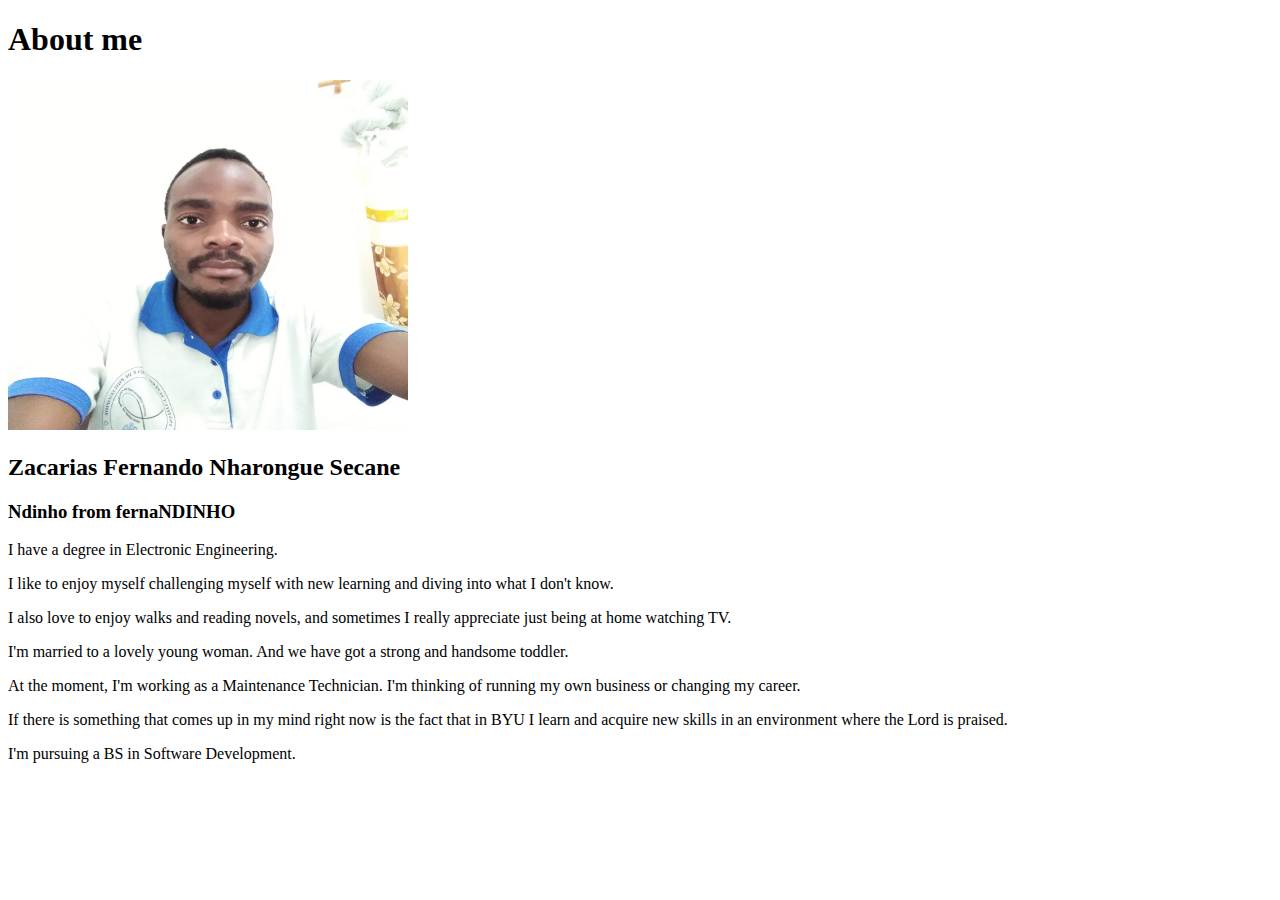
<file: aboutme.html>
<!DOCTYPE html>
<html lang="en">

<head>
    <meta charset="UTF-8">
    <meta http-equiv="X-UA-Compatible" content="IE=edge">
    <meta name="viewport" content="width=device-width, initial-scale=1.0">
    <title>All About Me</title>
</head>
<body>
    <h1>About me</h1>
    <img alt="Image of me" src="https://zacasecane.github.io/wdd130-1/images\me.jpg" width="400" height="350">
    <h2>Zacarias Fernando Nharongue Secane</h2>
    <h3>Ndinho from fernaNDINHO</h3>
    <p>I have a degree in Electronic Engineering.</p>
    <p>I like to enjoy myself challenging myself with new learning and diving into what I don't know.</p>
    <p>I also love to enjoy walks and reading novels, and sometimes I really appreciate just being at home watching TV.</p>
    <p>I'm married to a lovely young woman. And we have got a strong and handsome toddler.</p>
    <p>At the moment, I'm working as a Maintenance Technician. I'm thinking of running my own business or changing my career.</p>
    <p>If there is something that comes up in my mind right now is the fact that in BYU I learn and acquire new skills in an environment where the Lord is praised.</p>
    <p>I'm pursuing a BS in Software Development.</p>
    
</body>
</html>
</file>
